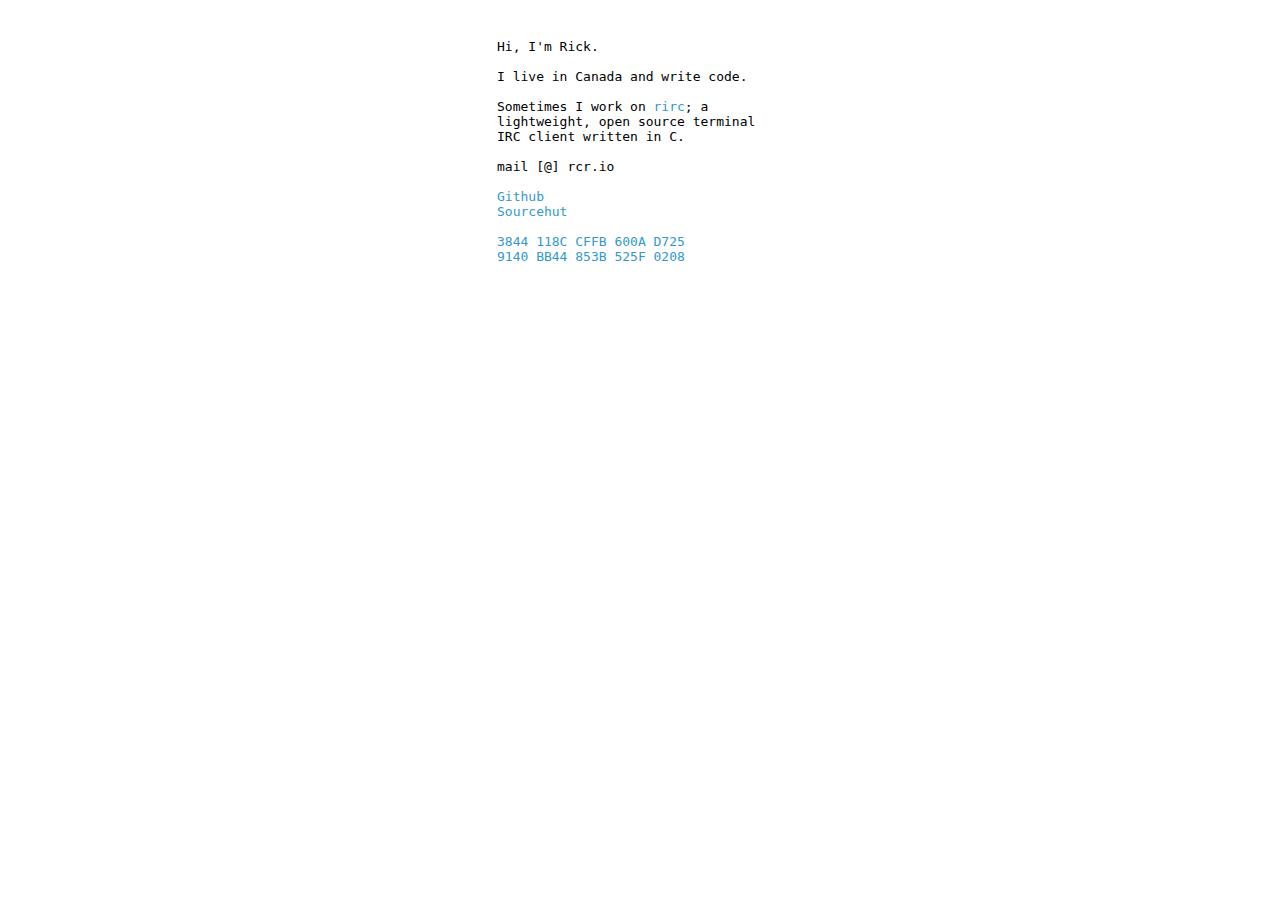
<file: index.html>
<!DOCTYPE html>
<html lang="en">
	<head>
		<meta charset="UTF-8"/>
		<meta name="description" content="rcr.io -- Home of rcr and all his stuff"/>
		<meta name="keywords" content="rcr"/>
		<meta name="viewport" content="width=device-width, initial-scale=1"/>
		<link rel="stylesheet" href="/static-html/main.css"/>
		<title>rcr.io</title>
	</head>
	<body style="width:22em">
		Hi, I'm Rick.
		<br/>
		<br/>
		I live in Canada and write code.
		<br/>
		<br/>
		Sometimes I work on <a href="/rirc/">rirc</a>; a lightweight,
		open source terminal IRC client written in C.
		<br/>
		<br/>
		mail [@] rcr.io
		<br/>
		<br/>
		<a rel="noreferrer noopener" href="https://github.com/rcr">Github</a>
		<br/>
		<a rel="noreferrer noopener" href="https://sr.ht/~rcr/">Sourcehut</a>
		<br/>
		<br/>
		<a type="text/plain" href="/static/public.asc">
			3844 118C CFFB 600A D725
			<br/>
			9140 BB44 853B 525F 0208
		</a>
	</body>
</html>
</file>
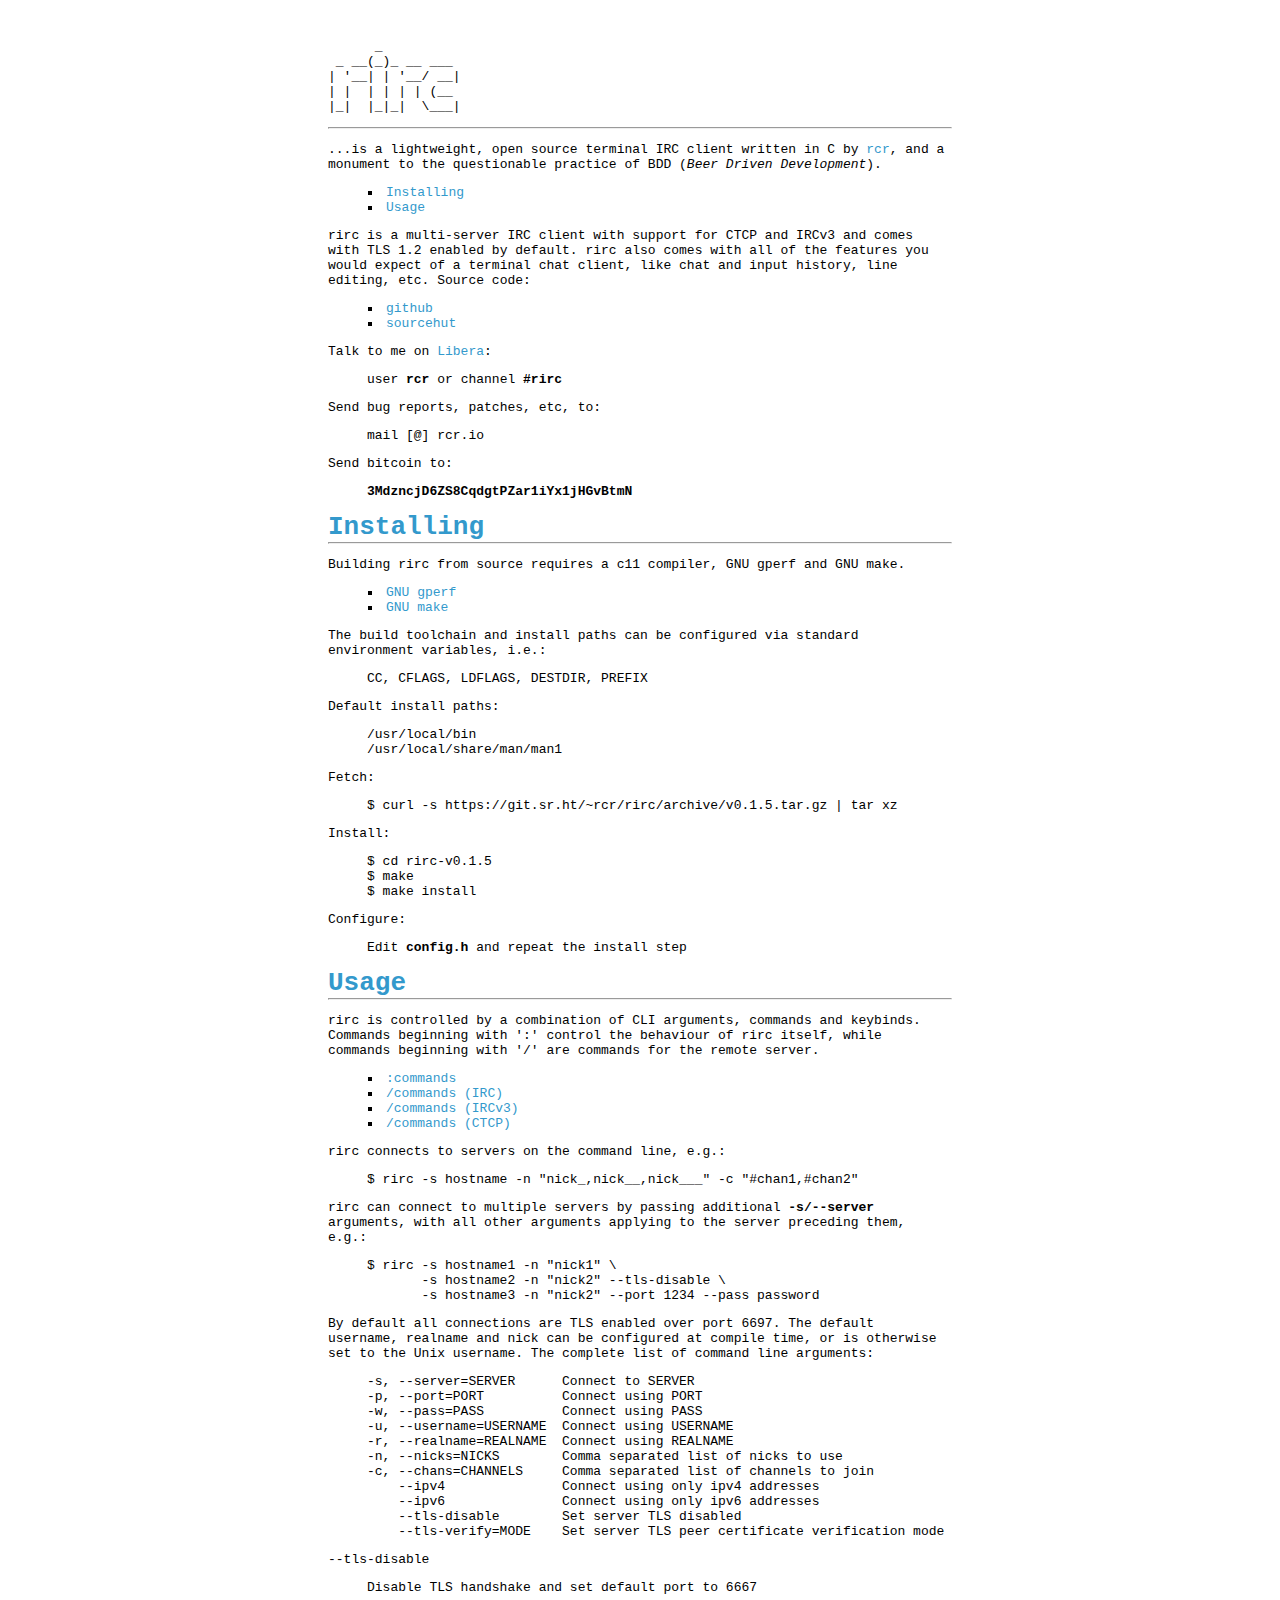
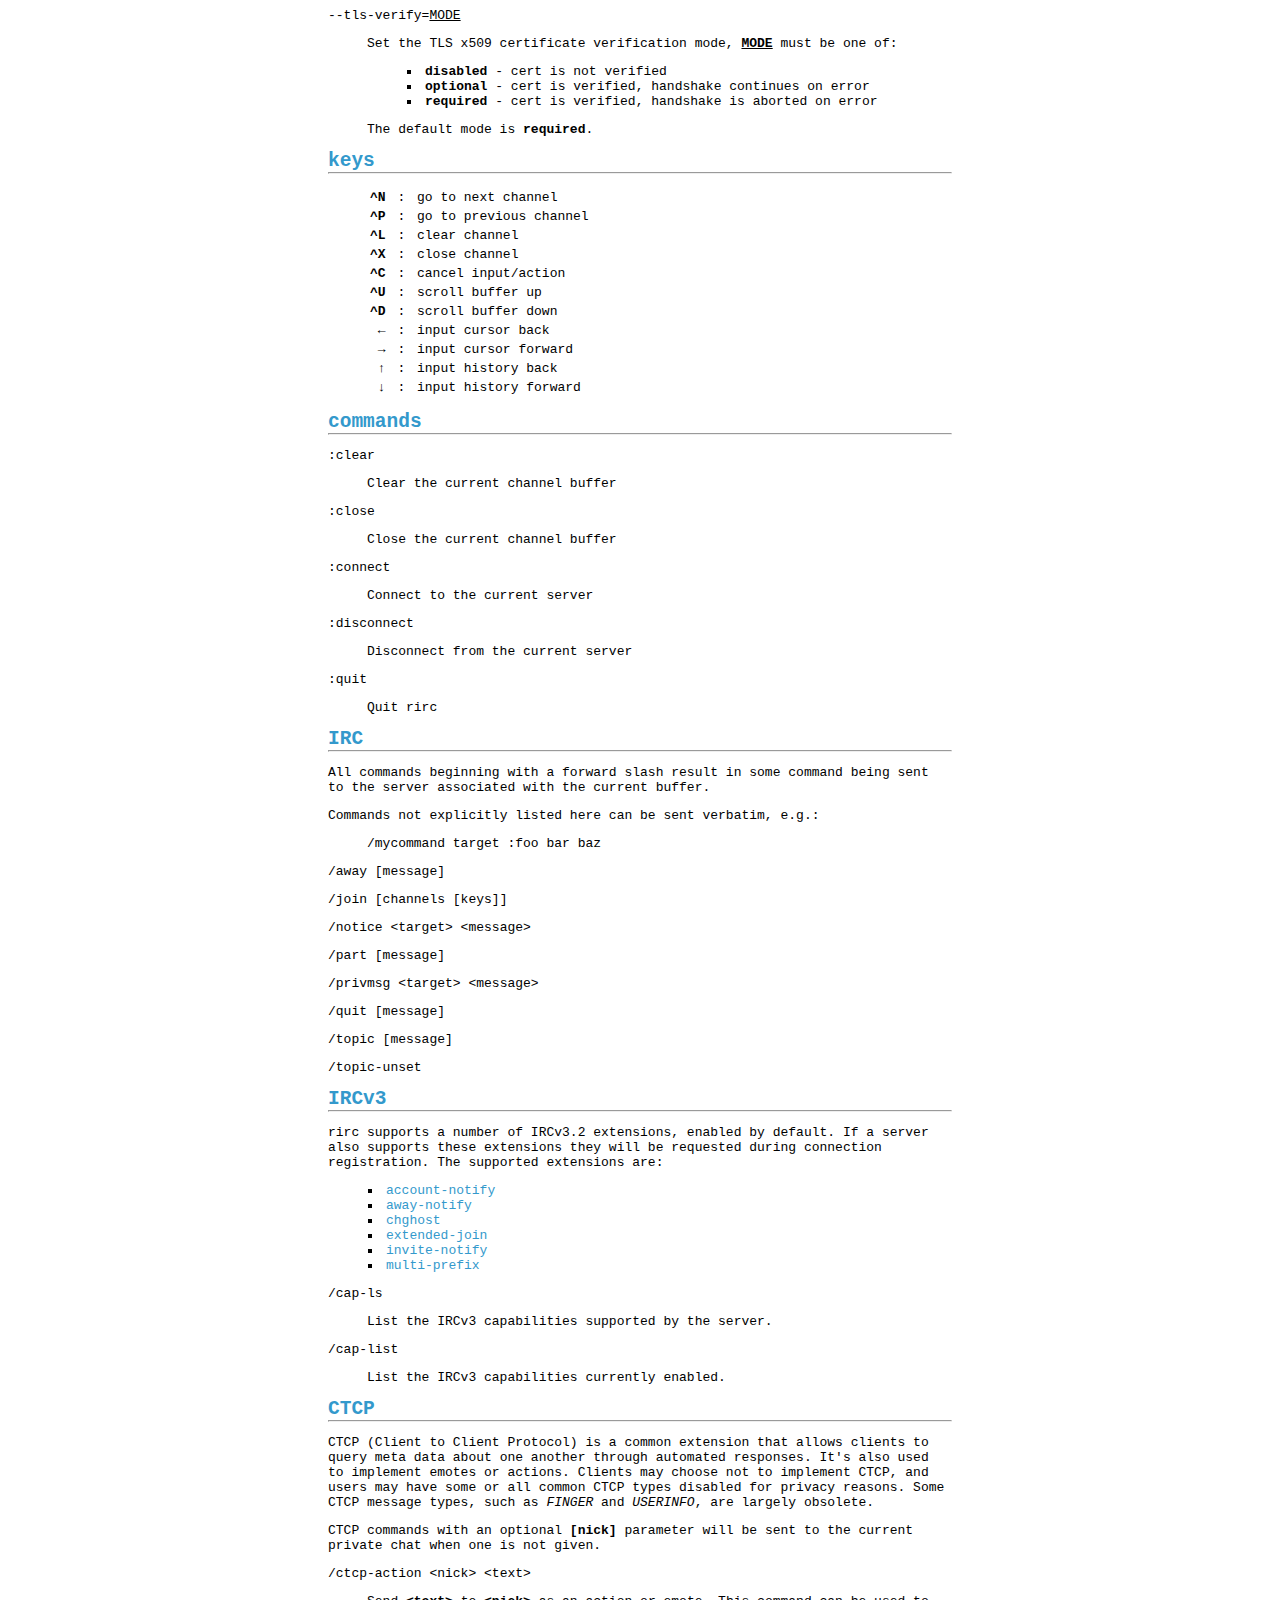
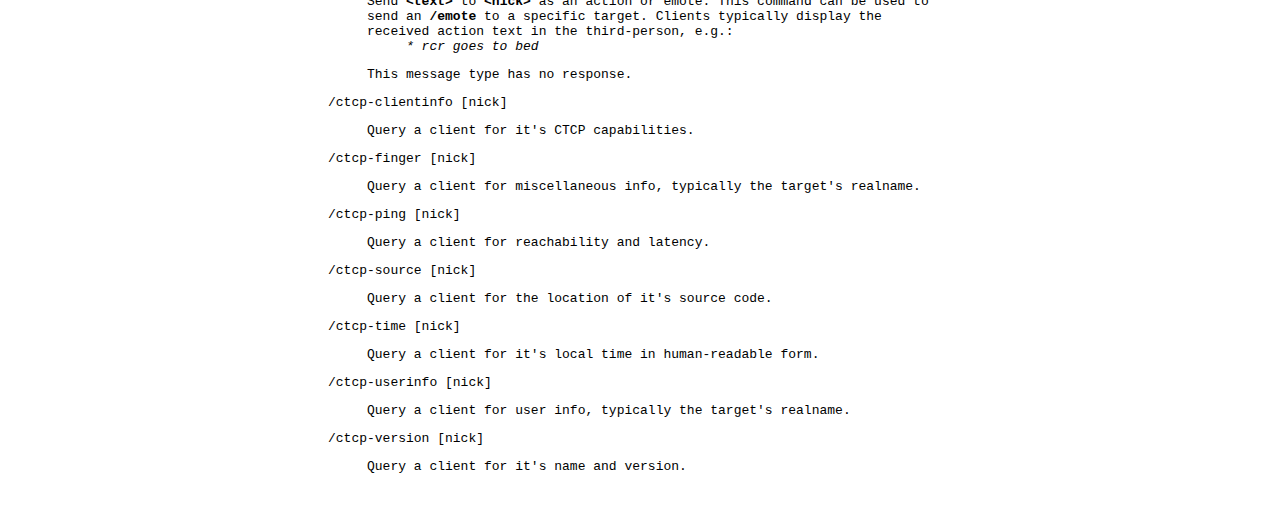
<file: rirc/index.html>
<!DOCTYPE html>
<html lang="en">
	<head>
		<meta charset="UTF-8"/>
		<meta name="description" content="rirc -- a lightweight, open source terminal IRC client written in C"/>
		<meta name="keywords" content="rcr rirc irc ircv3"/>
		<meta name="viewport" content="width=device-width, initial-scale=1"/>
		<link rel="stylesheet" href="/static-html/main.css"/>
		<title>rcr.io -- rirc</title>
	</head>
	<body>
		<div>
			<pre class="rirc-ascii">      _          </pre>
			<pre class="rirc-ascii"> _ __(_)_ __ ___ </pre>
			<pre class="rirc-ascii">| '__| | '__/ __|</pre>
			<pre class="rirc-ascii">| |  | | | | (__ </pre>
			<pre class="rirc-ascii">|_|  |_|_|  \___|</pre>
		</div>
		<div>
			<hr>
			<p>
				...is a lightweight, open source terminal IRC client written
				in C by <a href="/">rcr</a>, and a monument to the questionable
				practice of BDD (<i>Beer Driven Development</i>).
			</p>
			<ul>
				<li><a href="#installing">Installing</a></li>
				<li><a href="#usage">Usage</a></li>
			</ul>
			<p>
				rirc is a multi-server IRC client with support for CTCP and IRCv3
				and comes with TLS 1.2 enabled by default. rirc also comes with
				all of the features you would expect of a terminal chat client,
				like chat and input history, line editing, etc. Source code:
			</p>
			<ul>
				<li><a rel="noreferrer noopener" href="https://github.com/rcr/rirc">github</a></li>
				<li><a rel="noreferrer noopener" href="https://sr.ht/~rcr/rirc/">sourcehut</a></li>
			</ul>
			<p>
				Talk to me on <a href="https://web.libera.chat/">Libera</a>:
				<blockquote>
					user <b>rcr</b> or channel <b>#rirc</b>
				</blockquote>
			</p>
			<p>
				Send bug reports, patches, etc, to:
				<blockquote>
					mail [@] rcr.io
				</blockquote>
			</p>
			<p>
				Send bitcoin to:
				<blockquote>
					<b>3MdzncjD6ZS8CqdgtPZar1iYx1jHGvBtmN</b>
				</blockquote>
			</p>
		</div>
		<div id="installing">
			<h1><a href="#installing">Installing</a></h1>
			<hr>
			<p>
				Building rirc from source requires a c11 compiler, GNU gperf and GNU make.
			</p>
			<ul>
				<li><a rel="noreferrer noopener" href="https://www.gnu.org/software/gperf/">GNU gperf</a></li>
				<li><a rel="noreferrer noopener" href="https://www.gnu.org/software/make/">GNU make</a></li>
			</ul>
			<p>
				The build toolchain and install paths can be configured via standard environment
				variables, i.e.:
			</p>
			<blockquote>
				CC, CFLAGS, LDFLAGS, DESTDIR, PREFIX
			</blockquote>
			<dl>
				<dt>Default install paths:</dt>
				<dd>
					<pre>/usr/local/bin</pre>
					<pre>/usr/local/share/man/man1</pre>
				</dd>
				<dt>Fetch:</dt>
				<dd>
					<pre>$ curl -s https://git.sr.ht/~rcr/rirc/archive/v0.1.5.tar.gz | tar xz</pre>
				</dd>
				<dt>Install:</dt>
				<dd>
					<pre>$ cd rirc-v0.1.5</pre>
					<pre>$ make </pre>
					<pre>$ make install</pre>
				</dd>
				<dt>Configure:</dt>
				<dd>
					<pre>Edit <b>config.h</b> and repeat the install step</pre>
				</dd>
			</dl>
		</div>
		<div id="usage">
			<h1><a href="#usage">Usage</a></h1>
			<hr>
			<p>
				rirc is controlled by a combination of CLI arguments, commands and keybinds.
				Commands beginning with ':' control the behaviour of rirc itself, while
				commands beginning with '/' are commands for the remote server.
			</p>
			<ul>
				<li><a href="#commands-rirc">:commands</a></li>
				<li><a href="#commands-irc">/commands (IRC)</a></li>
				<li><a href="#commands-ircv3">/commands (IRCv3)</a></li>
				<li><a href="#commands-ctcp">/commands (CTCP)</a></li>
			</ul>
			<p>
				rirc connects to servers on the command line, e.g.:
			</p>
			<blockquote>
				$ rirc -s hostname -n "nick_,nick__,nick___" -c "#chan1,#chan2"
			</blockquote>
			<p>
				rirc can connect to multiple servers by passing additional <b>-s/--server</b>
				arguments, with all other arguments applying to the server preceding them, e.g.:
			</p>
			<blockquote>
				<pre>$ rirc -s hostname1 -n "nick1" \</pre>
				<pre>       -s hostname2 -n "nick2" --tls-disable \</pre>
				<pre>       -s hostname3 -n "nick2" --port 1234 --pass password</pre>
			</blockquote>
			<p>
				By default all connections are TLS enabled over port 6697. The default username,
				realname and nick can be configured at compile time, or is otherwise set to the
				Unix username. The complete list of command line arguments:
			</p>
			<blockquote>
				<pre>-s, --server=SERVER      Connect to SERVER</pre>
				<pre>-p, --port=PORT          Connect using PORT</pre>
				<pre>-w, --pass=PASS          Connect using PASS</pre>
				<pre>-u, --username=USERNAME  Connect using USERNAME</pre>
				<pre>-r, --realname=REALNAME  Connect using REALNAME</pre>
				<pre>-n, --nicks=NICKS        Comma separated list of nicks to use</pre>
				<pre>-c, --chans=CHANNELS     Comma separated list of channels to join</pre>
				<pre>    --ipv4               Connect using only ipv4 addresses</pre>
				<pre>    --ipv6               Connect using only ipv6 addresses</pre>
				<pre>    --tls-disable        Set server TLS disabled</pre>
				<pre>    --tls-verify=MODE    Set server TLS peer certificate verification mode</pre>
			</blockquote>
			<dl>
				<dt>--tls-disable</dt>
				<dd>Disable TLS handshake and set default port to 6667</dd>
				<dt>--tls-verify=<u>MODE</u></dt>
				<dd>Set the TLS x509 certificate verification mode, <b><u>MODE</u></b> must be one of:</dd>
				<dd>
					<ul>
						<li><b>disabled</b> - cert is not verified</li>
						<li><b>optional</b> - cert is verified, handshake continues on error</li>
						<li><b>required</b> - cert is verified, handshake is aborted on error</li>
					</ul>
				</dd>
				<dd>The default mode is <b>required</b>.</dd>
			</dl>
			<div class="usage-section" id="rirc-keys">
				<h2><a href="#rirc-keys">keys</a></h2>
				<hr>
				<blockquote>
					<table>
						<tr><td><b>^N</b></td><td>&nbsp;:&nbsp;</td><td>go to next channel</td></tr>
						<tr><td><b>^P</b></td><td>&nbsp;:&nbsp;</td><td>go to previous channel</td></tr>
						<tr><td><b>^L</b></td><td>&nbsp;:&nbsp;</td><td>clear channel</td></tr>
						<tr><td><b>^X</b></td><td>&nbsp;:&nbsp;</td><td>close channel</td></tr>
						<tr><td><b>^C</b></td><td>&nbsp;:&nbsp;</td><td>cancel input/action</td></tr>
						<tr><td><b>^U</b></td><td>&nbsp;:&nbsp;</td><td>scroll buffer up</td></tr>
						<tr><td><b>^D</b></td><td>&nbsp;:&nbsp;</td><td>scroll buffer down</td></tr>
						<tr><td><b>&nbsp;&larr;</b></td><td>&nbsp;:&nbsp;</td><td>input cursor back</td></tr>
						<tr><td><b>&nbsp;&rarr;</b></td><td>&nbsp;:&nbsp;</td><td>input cursor forward</td></tr>
						<tr><td><b>&nbsp;&uarr;</b></td><td>&nbsp;:&nbsp;</td><td>input history back</td></tr>
						<tr><td><b>&nbsp;&darr;</b></td><td>&nbsp;:&nbsp;</td><td>input history forward</td></tr>
					</table>
				</blockquote>
			</div>
			<div class="usage-section" id="commands-rirc">
				<h2><a href="#commands-rirc">commands</a></h2>
				<hr>
				<dl>
					<dt id="rirc-clear">:clear</dt>
					<dd>Clear the current channel buffer</dd>
					<dt id="rirc-close">:close</dt>
					<dd>Close the current channel buffer</dd>
					<dt id="rirc-connect">:connect</dt>
					<dd>Connect to the current server</dd>
					<dt id="rirc-disconnect">:disconnect</dt>
					<dd>Disconnect from the current server</dd>
					<dt id="rirc-quit">:quit</dt>
					<dd>Quit rirc</dd>
				</dl>
			</div>
			<div class="usage-section" id="commands-irc">
				<h2><a href="#commands-irc">IRC</a></h2>
				<hr>
				<p>
					All commands beginning with a forward slash result in some command
					being sent to the server associated with the current buffer.
				</p>
				<p>
					Commands not explicitly listed here can be sent verbatim, e.g.:
				</p>
				<blockquote>
					/mycommand target :foo bar baz
				</blockquote>
				<dl>
					<dt>/away [message]</dt>
					<dd></dd>
					<dt>/join [channels [keys]]</dt>
					<dd></dd>
					<dt>/notice &lt;target&gt; &lt;message&gt;</dt>
					<dd></dd>
					<dt>/part [message]</dt>
					<dd></dd>
					<dt>/privmsg &lt;target&gt; &lt;message&gt;</dt>
					<dd></dd>
					<dt>/quit [message]</dt>
					<dd></dd>
					<dt>/topic [message]</dt>
					<dd></dd>
					<dt>/topic-unset</dt>
					<dd></dd>
				</dl>
			</div>
			<div class="usage-section" id="commands-ircv3">
				<h2><a href="#commands-ircv3">IRCv3</a></h2>
				<hr>
				<p>
					rirc supports a number of IRCv3.2 extensions, enabled by default. If
					a server also supports these extensions they will be requested during
					connection registration. The supported extensions are:
				</p>
				<ul>
					<li><a rel="noreferrer noopener" href="https://ircv3.net/specs/extensions/account-notify-3.1">account-notify</a></li>
					<li><a rel="noreferrer noopener" href="https://ircv3.net/specs/extensions/away-notify-3.1">away-notify</a></li>
					<li><a rel="noreferrer noopener" href="https://ircv3.net/specs/extensions/chghost-3.2">chghost</a></li>
					<li><a rel="noreferrer noopener" href="https://ircv3.net/specs/extensions/extended-join-3.1">extended-join</a></li>
					<li><a rel="noreferrer noopener" href="https://ircv3.net/specs/extensions/invite-notify-3.2">invite-notify</a></li>
					<li><a rel="noreferrer noopener" href="https://ircv3.net/specs/extensions/multi-prefix-3.1">multi-prefix</a></li>
				</ul>
				<dl>
					<dt>/cap-ls</dt>
					<dd>
						List the IRCv3 capabilities supported by the server.
					</dd>
					<dt>/cap-list</dt>
					<dd>
						List the IRCv3 capabilities currently enabled.
					</dd>
				</dl>
			</div>
			<div class="usage-section" id="commands-ctcp">
				<h2><a href="#commands-ctcp">CTCP</a></h2>
				<hr>
				<p>
					CTCP (Client to Client Protocol) is a common extension that allows clients
					to query meta data about one another through automated responses. It's also
					used to implement emotes or actions. Clients may choose not to implement CTCP,
					and users may have some or all common CTCP types disabled for privacy reasons.
					Some CTCP message types, such as <i>FINGER</i> and <i>USERINFO</i>, are
					largely obsolete.
				</p>
				<p>
					CTCP commands with an optional <b>[nick]</b> parameter will be sent to the
					current private chat when one is not given.
				</p>
				<dl>
					<dt>/ctcp-action &lt;nick&gt; &lt;text&gt;</dt>
					<dd>
						Send <b>&lt;text&gt;</b> to <b>&lt;nick&gt;</b> as an action or emote.
						This command can be used to send an <b>/emote</b> to a specific target.
						Clients typically display the received action text in the third-person,
						e.g.:
						<blockquote>
							<i>* rcr goes to bed</i>
						</blockquote>
						This message type has no response.
					</dd>
					<dt>/ctcp-clientinfo [nick]</dt>
					<dd>
						Query a client for it's CTCP capabilities.
					</dd>
					<dt>/ctcp-finger [nick]</dt>
					<dd>
						Query a client for miscellaneous info, typically the target's realname.
					</dd>
					<dt>/ctcp-ping [nick]</dt>
					<dd>
						Query a client for reachability and latency.
					</dd>
					<dt>/ctcp-source [nick]</dt>
					<dd>
						Query a client for the location of it's source code.
					</dd>
					<dt>/ctcp-time [nick]</dt>
					<dd>
						Query a client for it's local time in human-readable form.
					</dd>
					<dt>/ctcp-userinfo [nick]</dt>
					<dd>
						Query a client for user info, typically the target's realname.
					</dd>
					<dt>/ctcp-version [nick]</dt>
					<dd>
						Query a client for it's name and version.
					</dd>
				</dl>
			</div>
		</div>
	</body>
</html>
</file>
<file: static-html/main.css>
* { margin: 0; font-family: monospace; }

body { margin: 3em auto; width: 48em; }

a         { color: #3399cc; }
a:hover   { text-decoration: underline; }
a:link    { text-decoration: none; }
a:visited { text-decoration: none; }

blockquote, div, dl, dt, dd, ol, ul, p, hr { margin-bottom: 1em; }


dd, blockquote { margin-left: 3em; }



ol, ul { list-style: square; list-style-position: inside; }
















/*
dl {
	margin: 2em 0em;
}
dd {
	margin: 0.8em 3em;
}
dt {
	margin-top: 1.5em;
	font-weight: bold;
}
*/



/*
.rirc-ascii {
	font-size: 1.6em;
	font-weight: bold;
	margin: 0;
}
*/
</file>
